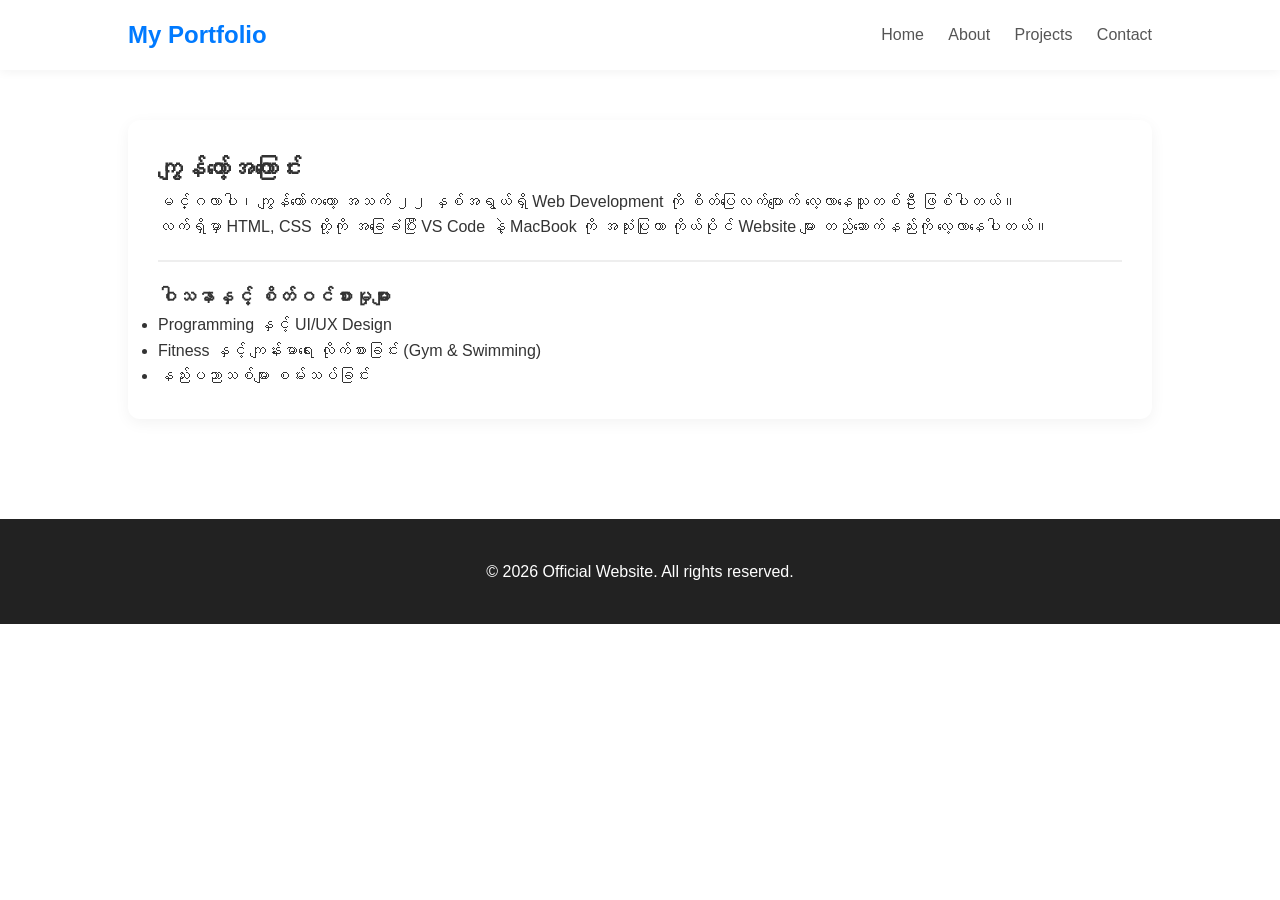
<file: about.html>
<!DOCTYPE html>
<html lang="my">
<head>
    <meta charset="UTF-8">
    <title>ကျွန်တော့်အကြောင်း | About Me</title>
    <link rel="stylesheet" href="style.css">
    <meta name="viewport" content="width=device-width, initial-scale=1.0">
</head>
<body>
    <nav>
        <div class="logo">My Portfolio</div>
        <div class="nav-links">
            <a href="index.html">Home</a>
            <a href="about.html">About</a>
            <a href="projects.html">Projects</a>
            <a href="contact.html">Contact</a>
        </div>
    </nav>

    <main style="padding: 50px 10%;">
        <section class="card">
            <h2>ကျွန်တော့်အကြောင်း</h2>
            <p>မင်္ဂလာပါ၊ ကျွန်တော်ကတော့ အသက် ၂၂ နှစ်အရွယ်ရှိ Web Development ကို စိတ်ပြေလက်ပျောက် လေ့လာနေသူတစ်ဦး ဖြစ်ပါတယ်။</p>
            <p>လက်ရှိမှာ HTML, CSS တို့ကို အခြေခံပြီး VS Code နဲ့ MacBook ကို အသုံးပြုကာ ကိုယ်ပိုင် Website များ တည်ဆောက်နည်းကို လေ့လာနေပါတယ်။</p>
            <hr style="margin: 20px 0; border: 0.5px solid #eee;">
            <h3>ဝါသနာနှင့် စိတ်ဝင်စားမှုများ</h3>
            <ul>
                <li>Programming နှင့် UI/UX Design</li>
                <li>Fitness နှင့် ကျန်းမာရေး လိုက်စားခြင်း (Gym & Swimming)</li>
                <li>နည်းပညာသစ်များ စမ်းသပ်ခြင်း</li>
            </ul>
        </section>
    </main>

    <footer>
        <p>&copy; 2026 Official Website. All rights reserved.</p>
    </footer>
</body>
</html>
</file>
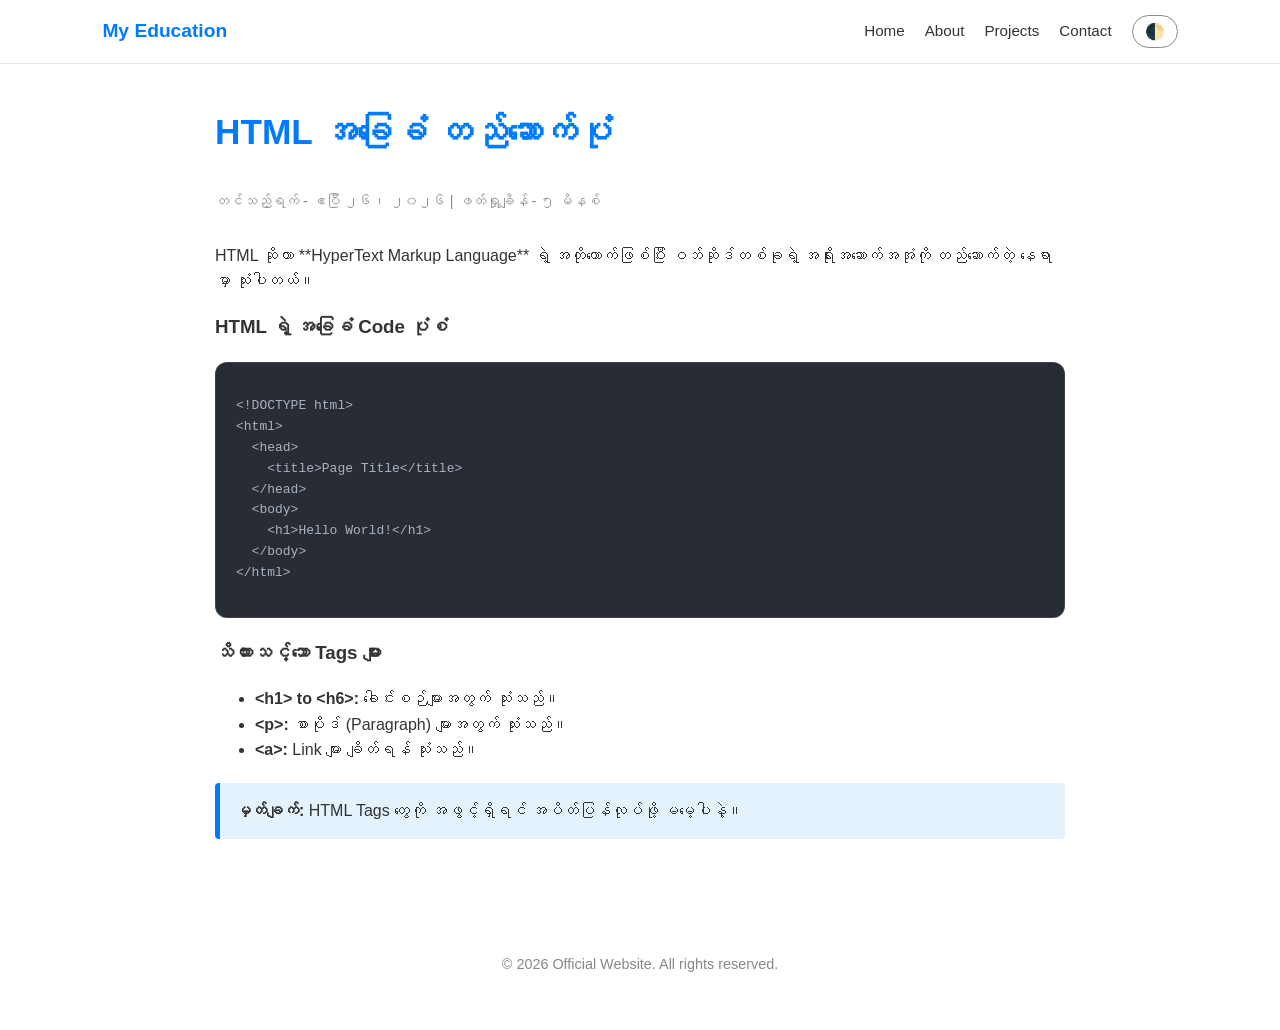
<file: html-basic.html>
<!DOCTYPE html>
<html lang="my">
<head>
    <meta charset="UTF-8">
    <meta name="viewport" content="width=device-width, initial-scale=1.0">
    <title>HTML အခြေခံ သင်ခန်းစာ</title>
    <style>
        /* --- (၁) အရောင်နှင့် စတိုင်လ်သတ်မှတ်ချက်များ --- */
        :root {
            --bg-color: #ffffff;
            --text-color: #333333;
            --nav-bg: rgba(255, 255, 255, 0.8);
            --accent-color: #007AFF;
            --code-bg: #282c34;
        }

        /* System Dark Mode (iOS/macOS) အလိုအလျောက်ပြောင်းရန် */
        @media (prefers-color-scheme: dark) {
            :root {
                --bg-color: #1a1a1a;
                --text-color: #ffffff;
                --nav-bg: rgba(26, 26, 26, 0.8);
                --code-bg: #000000;
            }
            body { background-color: #1a1a1a !important; }
        }

        /* Manual Button နဲ့ ပြောင်းရန် */
        [data-theme="dark"] {
            --bg-color: #1a1a1a;
            --text-color: #ffffff;
            --nav-bg: rgba(26, 26, 26, 0.8);
            --code-bg: #000000;
        }

        body {
            background-color: var(--bg-color);
            color: var(--text-color);
            font-family: -apple-system, BlinkMacSystemFont, sans-serif;
            margin: 0;
            line-height: 1.6;
            transition: 0.3s ease;
        }

        /* --- (၂) Navigation (ပြန်ဖြည့်ထားသော Tab များ) --- */
        nav {
            background-color: var(--nav-bg);
            backdrop-filter: blur(10px); /* Apple Style Glass Effect */
            padding: 15px 8%;
            display: flex;
            justify-content: space-between;
            align-items: center;
            border-bottom: 1px solid rgba(0,0,0,0.1);
            position: sticky;
            top: 0;
            z-index: 1000;
        }

        .logo { font-weight: bold; font-size: 1.2rem; color: var(--accent-color); }

        .nav-links { display: flex; align-items: center; gap: 20px; }

        .nav-links a {
            text-decoration: none;
            color: var(--text-color);
            font-size: 0.95rem;
            font-weight: 500;
            transition: 0.2s;
        }

        .nav-links a:hover { color: var(--accent-color); }

        #theme-toggle {
            cursor: pointer;
            padding: 6px 12px;
            border-radius: 20px;
            border: 1px solid #888;
            background: none;
            color: var(--text-color);
            font-size: 1rem;
        }

        /* --- (၃) Content Layout --- */
        .tutorial-container {
            padding: 40px 10%;
            max-width: 850px;
            margin: auto;
        }

        .tutorial-content h1 { color: var(--accent-color); font-size: 2.2rem; margin-top: 0; }
        .meta-data { color: #888; font-size: 0.9rem; margin-bottom: 30px; }

        .code-block {
            background: var(--code-bg);
            color: #abb2bf;
            padding: 20px;
            border-radius: 12px;
            overflow-x: auto;
            margin: 20px 0;
            border: 1px solid rgba(255,255,255,0.1);
            font-family: 'Courier New', monospace;
        }

        .tip-box {
            background-color: #e3f2fd;
            border-left: 5px solid var(--accent-color);
            padding: 15px;
            margin: 20px 0;
            border-radius: 4px;
        }

        [data-theme="dark"] .tip-box { background-color: #1e3a5f; color: #fff; }

        /* --- (၄) Mobile View Fix --- */
        @media (max-width: 768px) {
            nav { padding: 10px 5%; }
            .nav-links { gap: 12px; }
            .nav-links a { font-size: 0.85rem; }
            .tutorial-container { padding: 30px 5%; }
        }
    </style>
</head>
<body id="main-body">

    <nav>
        <div class="logo">My Education</div>
        <div class="nav-links">
            <a href="index.html">Home</a>
            <a href="about.html">About</a>
            <a href="index.html#projects">Projects</a> <a href="index.html#contact">Contact</a>
            <button id="theme-toggle">🌓</button>
        </div>
    </nav>

    <main class="tutorial-container">
        <article class="tutorial-content">
            <h1>HTML အခြေခံ တည်ဆောက်ပုံ</h1>
            <p class="meta-data">တင်သည့်ရက် - ဧပြီ ၂၆၊ ၂၀၂၆ | ဖတ်ရှုချိန် - ၅ မိနစ်</p>
            
            <p>HTML ဆိုတာ **HyperText Markup Language** ရဲ့ အတိုကောက်ဖြစ်ပြီး ဝဘ်ဆိုဒ်တစ်ခုရဲ့ အရိုးအဆောက်အအုံကို တည်ဆောက်တဲ့ နေရာမှာ သုံးပါတယ်။</p>

            <h3>HTML ရဲ့ အခြေခံ Code ပုံစံ</h3>
            <div class="code-block">
<pre><code>&lt;!DOCTYPE html&gt;
&lt;html&gt;
  &lt;head&gt;
    &lt;title&gt;Page Title&lt;/title&gt;
  &lt;/head&gt;
  &lt;body&gt;
    &lt;h1&gt;Hello World!&lt;/h1&gt;
  &lt;/body&gt;
&lt;/html&gt;</code></pre>
            </div>

            <h3>သိထားသင့်သော Tags များ</h3>
            <ul>
                <li><strong>&lt;h1&gt; to &lt;h6&gt;:</strong> ခေါင်းစဉ်များအတွက် သုံးသည်။</li>
                <li><strong>&lt;p&gt;:</strong> စာပိုဒ် (Paragraph) များအတွက် သုံးသည်။</li>
                <li><strong>&lt;a&gt;:</strong> Link များ ချိတ်ရန် သုံးသည်။</li>
            </ul>

            <div class="tip-box">
                <strong>မှတ်ချက်:</strong> HTML Tags တွေကို အဖွင့်ရှိရင် အပိတ်ပြန်လုပ်ဖို့ မမေ့ပါနဲ့။
            </div>
        </article>
    </main>

    <footer style="text-align: center; padding: 40px; color: #888; font-size: 0.9rem;">
        <p>&copy; 2026 Official Website. All rights reserved.</p>
    </footer>

    <script>
        const btn = document.getElementById('theme-toggle');
        const body = document.getElementById('main-body');

        btn.addEventListener('click', () => {
            if (body.getAttribute('data-theme') === 'dark') {
                body.removeAttribute('data-theme');
                btn.innerHTML = '🌓';
            } else {
                body.setAttribute('data-theme', 'dark');
                btn.innerHTML = '☀️';
            }
        });
    </script>
</body>
</html>
</file>
<file: style.css>
/* Layout အခြေခံ */

/* ၁။ ပုံမှန် Light Mode အတွက် */
:root {
    --bg-color: #f8f9fa;
    --card-bg: white;
    --text-color: #333;
}

/* ၂။ MacBook Setting က Dark ဖြစ်နေရင် သို့မဟုတ် ကျွန်တော်တို့က 'dark' class ထည့်ထားရင် */
@media (prefers-color-scheme: dark) {
    :root:not(.light-mode-override) { /* Force light လုပ်မထားရင် dark ပြပါ */
        --bg-color: #1a1a1a;
        --card-bg: #2d2d2d;
        --text-color: #f8f9fa;
    }
}

/* ၃။ ခလုတ်နှိပ်ပြီး အတင်းပြောင်းချင်တဲ့အခါ သုံးဖို့ */
.dark-mode-override {
    --bg-color: #1a1a1a;
    --card-bg: #2d2d2d;
    --text-color: #f8f9fa;
}

body {
    background-color: var(--bg-color);
    color: var(--text-color);
    transition: 0.3s; /* အရောင်ပြောင်းရင် ချောမွေ့သွားအောင် */
}

.card, nav {
    background-color: var(--card-bg) !important;
    color: var(--text-color);
}

* {
    box-sizing: border-box;
    margin: 0;
    padding: 0;
}

body {
    font-family: -apple-system, BlinkMacSystemFont, "Segoe UI", Roboto, sans-serif;
    background-color: var(--card-bg);
    color: #333;
    line-height: 1.6;
}

/* Navigation */
nav {
    display: flex;
    justify-content: space-between;
    align-items: center;
    background-color: var(--card-bg);
    padding: 1rem 10%;
    box-shadow: 0 2px 10px rgba(0,0,0,0.05);
    position: sticky;
    top: 0;
}

.logo {
    font-weight: bold;
    font-size: 1.5rem;
    color: #007AFF;
}

.nav-links a {
    text-decoration: none;
    color: #555;
    margin-left: 20px;
    font-weight: 500;
}

/* Hero Section */
.hero {
    text-align: center;
    padding: 80px 10%;
    background: linear-gradient(135deg, #007AFF 0%, #0051a8 100%);
    color: white;
}

.hero h1 {
    font-size: 2.5rem;
    margin-bottom: 20px;
}

.hero p {
    font-size: 1.2rem;
    margin-bottom: 30px;
    opacity: 0.9;
}

/* Button Style */
.btn {
    background-color: var(--card-bg);
    color: #007AFF;
    padding: 12px 25px;
    text-decoration: none;
    border-radius: 50px;
    font-weight: bold;
    transition: 0.3s;
}

.btn:hover {
    background-color: var(--card-bg);
    transform: translateY(-3px);
}

/* Cards Section */
#features {
    display: flex;
    gap: 20px;
    padding: 50px 10%;
}

.card {
    background: white;
    padding: 30px;
    border-radius: 12px;
    flex: 1;
    box-shadow: 0 4px 15px rgba(0,0,0,0.05);
}

/* Footer */
footer {
    text-align: center;
    padding: 40px;
    background: #222;
    color: white;
    margin-top: 50px;
}

/* Hero Section ကို ဘေးတိုက်ပြဖို့ ပြင်ဆင်ခြင်း */
.hero {
    display: flex;
    align-items: center;
    justify-content: space-between;
    gap: 40px;
    padding: 80px 10%;
    text-align: left; /* စာသားကို ဘယ်ဘက်ပို့မယ် */
}

.hero-content { flex: 1; }
.hero-image { flex: 1; }

/* Navigation Links Hover */
.nav-links a:hover {
    color: #007AFF;
    border-bottom: 2px solid #007AFF;
    transition: 0.3s;
}

/* Button Hover ပိုမိုက်အောင်လုပ်ခြင်း */
.btn:hover {
    background-color: var(--card-bg);
    transform: translateY(-5px); /* အပေါ်ကို အနည်းငယ် ကြွတက်လာမယ် */
    box-shadow: 0 5px 15px rgba(255,255,255,0.4);
}

/* Card Hover */
.card:hover {
    transform: scale(1.02); /* အနည်းငယ် ကြီးလာမယ် */
    transition: 0.3s ease;
    box-shadow: 0 10px 25px rgba(0,0,0,0.1);
}

/* Skills Section Styling */
#skills {
    padding: 50px 10%;
    background-color: var(--card-bg);
}

.skills-container {
    display: grid;
    grid-template-columns: repeat(auto-fit, minmax(250px, 1fr));
    gap: 20px;
}

.skill-card {
    background: #f8f9fa;
    padding: 20px;
    border-radius: 10px;
    box-shadow: 0 2px 10px rgba(0,0,0,0.05);
}

.skill-info {
    display: flex;
    justify-content: space-between;
    margin-bottom: 10px;
    font-weight: bold;
}

/* Progress Bar Style */
.progress-bar {
    background-color: var(--card-bg);
    border-radius: 50px;
    height: 10px;
    width: 100%;
}

.progress {
    background: linear-gradient(90deg, #007AFF, #34C759);
    height: 100%;
    border-radius: 50px;
    transition: width 1s ease-in-out;
}

/* User ရဲ့ စက်က Dark Mode ထားထားရင် ဒီအရောင်တွေကို သုံးပါ */
@media (prefers-color-scheme: dark) {
    :root {
        --bg-color: #1a1a1a;
        --card-bg: #2d2d2d;
        --text-color: #f8f9fa;
        --nav-bg: #252525;
    }
}

/* Mobile Devices (iPhone, Android) အတွက် သီးသန့် */
@media screen and (max-width: 600px) {
    /* ၁။ Navigation ကို ဒေါင်လိုက်ပုံစံ ပြောင်းမယ် */
    nav {
        flex-direction: column;
        padding: 15px;
    }

    .nav-links {
        margin-top: 15px;
        display: flex;
        flex-wrap: wrap;
        justify-content: center;
        gap: 10px;
    }

    .nav-links a {
        margin-left: 0;
        font-size: 0.9rem;
    }

    /* ၂။ Hero Section ကို အပေါ်အောက် ပြောင်းမယ် */
    .hero {
        flex-direction: column;
        text-align: center;
        padding: 40px 5%;
    }

    .hero h1 {
        font-size: 1.8rem; /* စာလုံးကို ဖုန်းနဲ့တော်အောင် သေးလိုက်မယ် */
    }

    /* ၃။ Cards တွေကို တစ်ခုချင်းစီ အစီအရီ ပြမယ် */
    #features, .skills-container {
        flex-direction: column;
        padding: 30px 5%;
    }

    .card, .skill-card {
        width: 100%;
        margin-bottom: 15px;
    }
}

/* --- Education Section Styling --- */

#education {
    padding: 60px 10%;
    background-color: #fff; /* ဒါမှမဟုတ် body နောက်ခံနဲ့တူတူ var(--bg-color) ထားပါ */
}

#education h2 {
    text-align: center;
    margin-bottom: 40px;
    font-size: 2rem;
    color: #007AFF; /* Apple Blue Color */
}

/* ဂျာနယ်လိုမျိုး ၂ ကွက်စီပြဖို့ CSS Grid သုံးမယ် */
.edu-card-grid {
    display: grid;
    grid-template-columns: repeat(auto-fit, minmax(300px, 1fr));
    gap: 30px;
}

/* Card တစ်ခုချင်းစီရဲ့ Design */
.edu-card {
    background: white;
    padding: 30px;
    border-radius: 16px; /* ပိုဝိုင်းတဲ့ထောင့် */
    box-shadow: 0 4px 20px rgba(0,0,0,0.06); /* နူးညံ့တဲ့ အရိပ် */
    transition: 0.3s ease;
    border: 1px solid transparent; /* Hover လုပ်ရင် ပေါ်လာဖို့ */
}

/* Mouse တင်ရင် ကြွတက်လာတဲ့ Interaction */
.edu-card:hover {
    transform: translateY(-5px);
    box-shadow: 0 8px 30px rgba(0,122,255,0.15); /* အပြာရောင် သန်းတဲ့အရိပ် */
    border: 1px solid rgba(0,122,255,0.2);
}

/* Tags (Beginner/Design) လေးတွေရဲ့ Design */
.edu-tag {
    display: inline-block;
    padding: 5px 12px;
    border-radius: 50px;
    font-size: 0.8rem;
    font-weight: bold;
    margin-bottom: 15px;
}

.edu-tag.beginners {
    background-color: #e3f2fd; /* Light Blue */
    color: #0d47a1;
}

.edu-tag.design {
    background-color: #e8f5e9; /* Light Green */
    color: #1b5e20;
}

.edu-card h3 {
    margin-bottom: 10px;
    color: #333;
}

.edu-card p {
    color: #666;
    font-size: 0.95rem;
    line-height: 1.6;
    margin-bottom: 20px;
}

/* "ဆက်လက်ဖတ်ရှုရန်" Button Design */
.edu-btn {
    display: inline-block;
    padding: 10px 20px;
    background: linear-gradient(135deg, #007AFF 0%, #00C6FF 100%);
    color: white;
    text-decoration: none;
    border-radius: 50px;
    font-size: 0.9rem;
    font-weight: bold;
    transition: 0.3s ease;
}

.edu-btn:hover {
    box-shadow: 0 4px 15px rgba(0,122,255,0.4);
    transform: scale(1.05);
}

/* Tutorial Container */
.tutorial-container {
    padding: 40px 10%;
    max-width: 900px;
    margin: auto;
}

.tutorial-content h1 {
    font-size: 2.5rem;
    margin-bottom: 10px;
    color: #007AFF;
}

.meta-data {
    color: #888;
    font-size: 0.9rem;
    margin-bottom: 30px;
}

/* Code Block Styling (Mac Terminal ပုံစံလေး) */
.code-block {
    background: #2d2d2d;
    color: #f8f8f2;
    padding: 20px;
    border-radius: 10px;
    overflow-x: auto;
    margin: 20px 0;
    font-family: 'Courier New', Courier, monospace;
}

/* Tip Box (အကြံပြုချက်များအတွက်) */
.tip-box {
    background-color: #e3f2fd;
    border-left: 5px solid #2196f3;
    padding: 15px;
    margin: 20px 0;
    border-radius: 5px;
}

/* Dark Mode အတွက် လိုက်လျောညီထွေဖြစ်အောင် */
[data-theme="dark"] .code-block {
    background: #000;
}

[data-theme="dark"] .tip-box {
    background-color: #1e3a5f;
    color: #fff;
}
</file>
